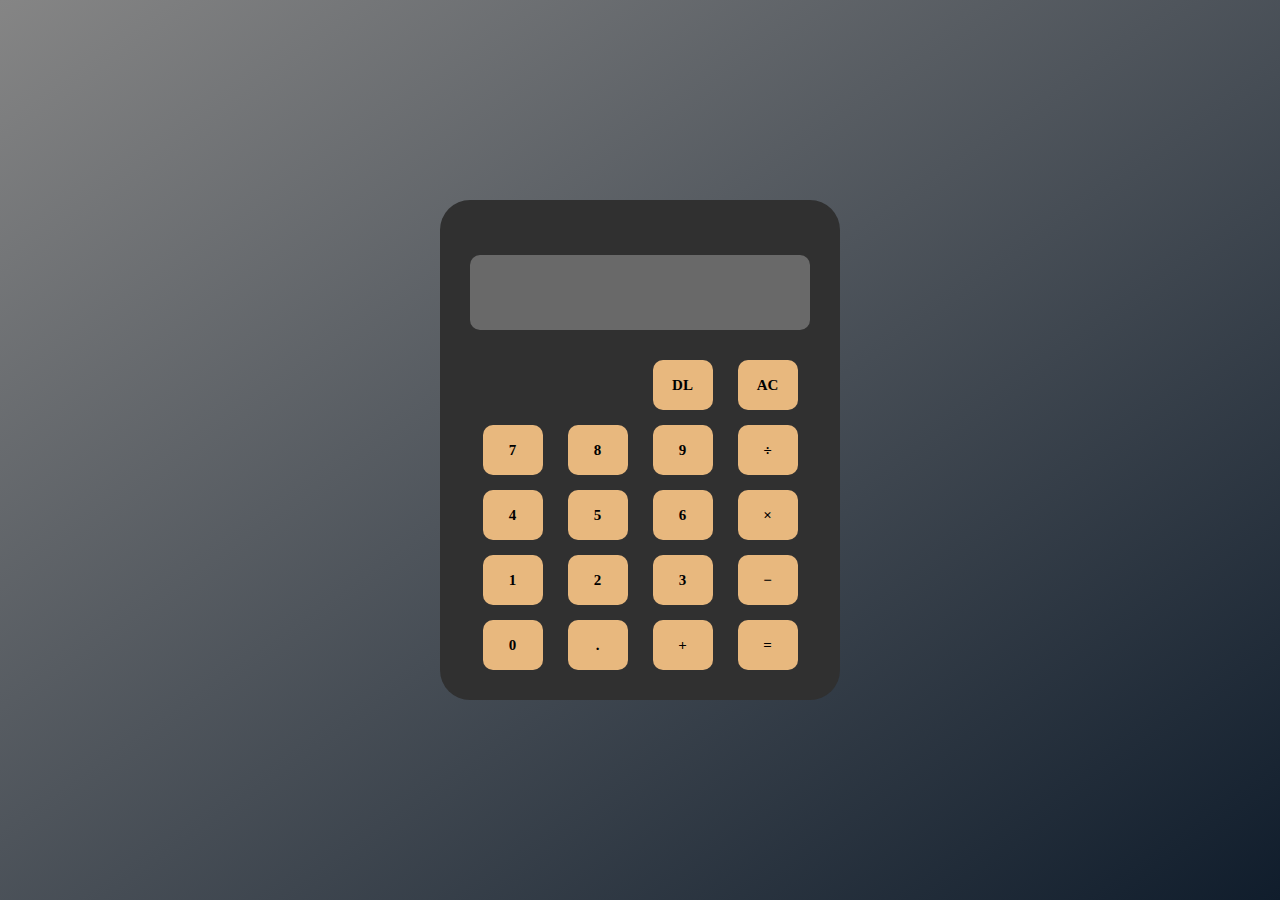
<file: Calculator/index.html>
<!DOCTYPE html>
<html lang="en">
  <head>
    <meta charset="UTF-8" />
    <meta name="viewport" content="width=device-width, initial-scale=1.0" />
    <title>Basic Calculator</title>

    <!-- Favicon -->
    <link rel="shortcut icon" href="./img/favicon/favicon.ico" type="image/x-icon" />
    <link rel="apple-touch-icon" sizes="180x180" href="./img/favicon/apple-touch-icon.png" />
    <link rel="icon" type="image/png" sizes="32x32" href="./img/favicon/favicon-32x32.png" />
    <link rel="icon" type="image/png" sizes="16x16" href="./img/favicon/favicon-16x16.png" />
    <link rel="manifest" href="./img/favicon/site.webmanifest" />

    <link rel="stylesheet" href="./style.css" />
  </head>
  <body>
    <div class="container">
      <div class="calculator">
        <input type="text" class="display" id="display" disabled />
        <div class="buttons">
          <button onclick="clearDigit()" class="delete">DL</button>
          <button onclick="clearDisplay()" class="clear">AC</button>

          <button onclick="appendToExpression('7')">7</button>
          <button onclick="appendToExpression('8')">8</button>
          <button onclick="appendToExpression('9')">9</button>
          <button onclick="appendToExpression('/')">&#247;</button>

          <button onclick="appendToExpression('4')">4</button>
          <button onclick="appendToExpression('5')">5</button>
          <button onclick="appendToExpression('6')">6</button>
          <button onclick="appendToExpression('*')">&#215;</button>

          <button onclick="appendToExpression('1')">1</button>
          <button onclick="appendToExpression('2')">2</button>
          <button onclick="appendToExpression('3')">3</button>
          <button onclick="appendToExpression('-')">&#8722;</button>

          <button onclick="appendToExpression('0')">0</button>
          <button onclick="appendToExpression('.')">.</button>
          <button onclick="appendToExpression('+')">&#43;</button>
          <button onclick="calculateResult()">&#61;</button>
        </div>
      </div>
    </div>

    <script defer src="./script.js"></script>
  </body>
</html>
</file>
<file: Calculator/style.css>
* {
  margin: 0;
  padding: 0;
  box-sizing: inherit;
}

html {
  box-sizing: border-box;
  font-size: 62.5%;
}

@media only screen and (max-width: 75em) {
  html {
    font-size: 56.25%;
  }
}

@media only screen and (max-width: 56.25em) {
  html {
    font-size: 50%;
  }
}

@media only screen and (max-width: 37.5em) {
  html {
    font-size: 37.5%;
  }
}

@media only screen and (min-width: 112.5em) {
  html {
    font-size: 75%;
  }
}

body {
  font-family: cursive;
  font-weight: 400;
  line-height: 1.6;
}

.container {
  font-family: inherit;
  height: 100vh;
  width: 100vw;
  background-image: linear-gradient(to right bottom, #858585, #101d2c);
  background-size: cover;
  background-repeat: no-repeat;
}

.calculator {
  position: relative;
  width: 40rem;
  height: 50rem;
  left: 50%;
  top: 50%;
  transform: translate(-50%, -50%);
  background-color: #303030;
  padding: 5.5rem 3rem 4rem;
  font-family: inherit;
  border-radius: 3rem;
}

@media only screen and (max-width: 37.5em) {
  .calculator {
    height: 55rem;
    padding: 8rem 3rem 5rem;
  }
}

.buttons {
  display: grid;
  grid-template-columns: repeat(4, 1fr);
  grid-row-gap: 1.5rem;
  font-family: inherit;
  justify-items: center;
  justify-content: center;
}

.display {
  width: 100%;
  margin-bottom: 3rem;
  height: 7.5rem;
  font-family: inherit;
  font-size: 2rem;
  border-radius: 1rem;
  padding: 1rem 1rem;
  text-align: right;
  border: none;
  font-weight: 600;
}

.delete {
  grid-column: 3 / 4;
}

button {
  width: 6rem;
  height: 5rem;
  padding: 1rem;
  font-size: 1.5rem;
  font-family: inherit;
  font-weight: 600;
  background-color: #e8b87e;
  border: none;
  border-radius: 1rem;
}
</file>
